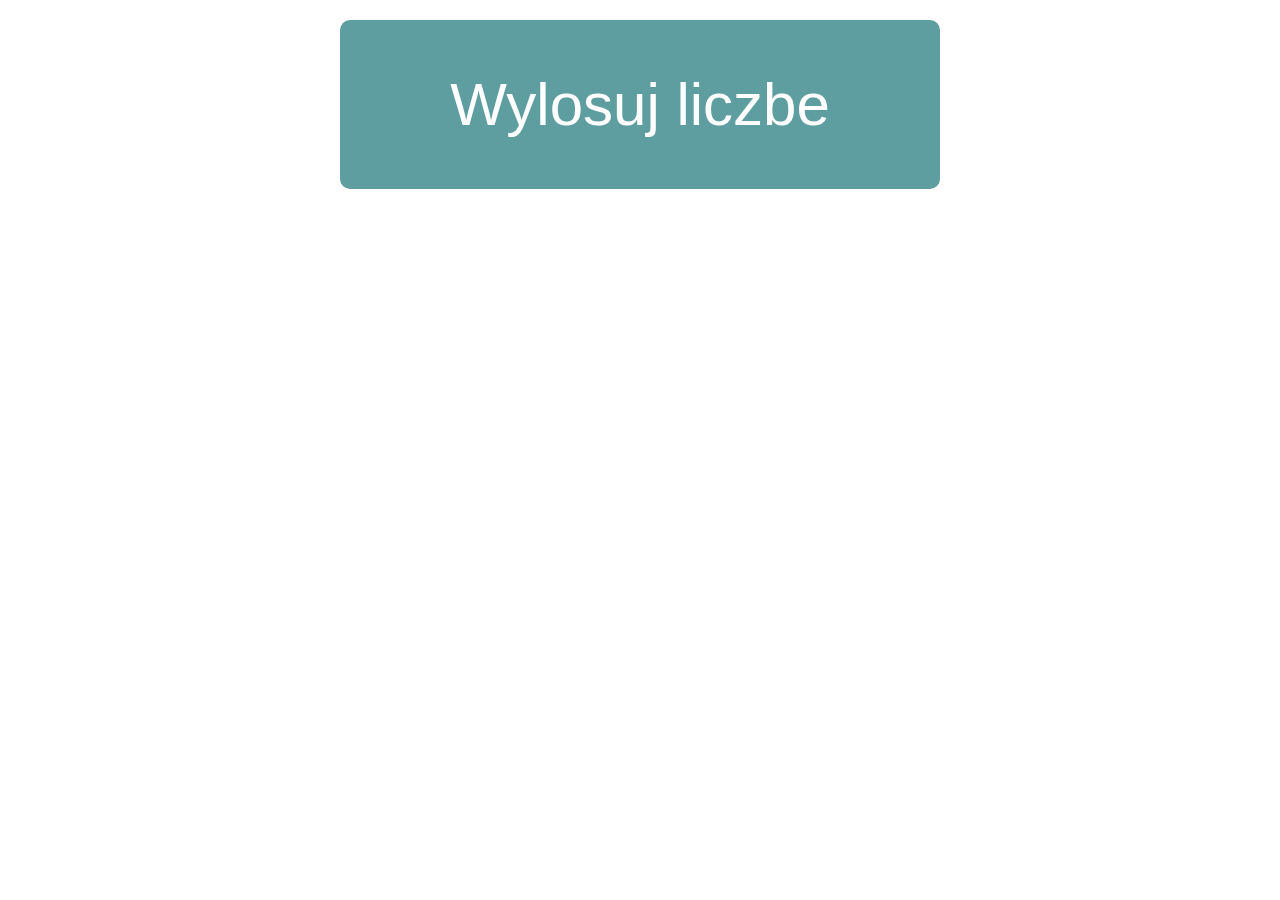
<file: JS/JS_1/index.html>
<!DOCTYPE HTML>
<html lang="pl">
<head>
	<meta charset="utf-8" />
	<title>Klikacz - losowa liczba</title>

    <meta name="viewport" content="width=device-width,initial-scale=1.0">
	<link rel="stylesheet" href="style.css" type="text/css" />
	

</head>
<body>

    <button id="button">Wylosuj liczbe</button>
    <div id="container" >
       
    </div>

    <script src="javascript.js" ></script>
</body>
</html>
</file>
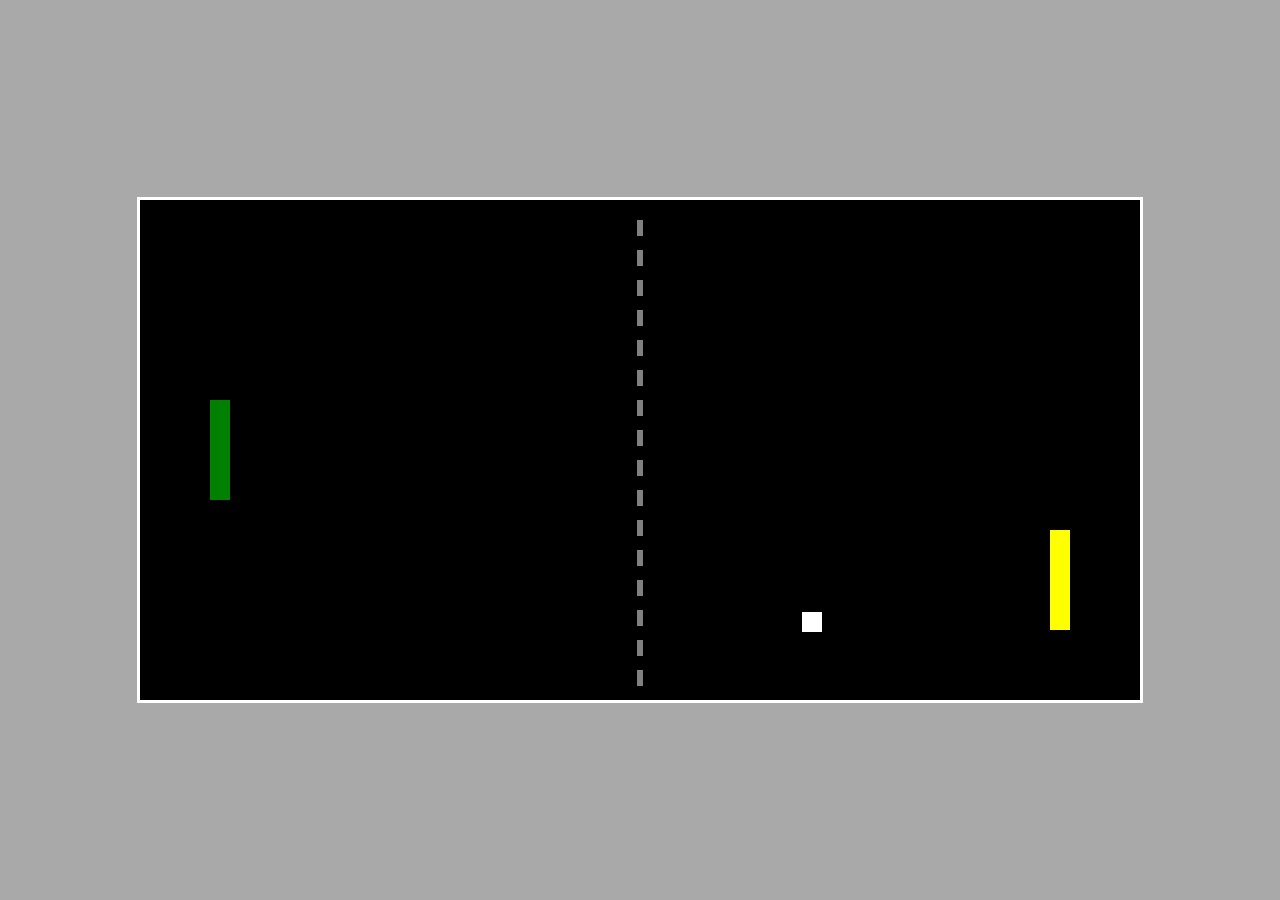
<file: JS/JS_PONG/index.html>
<!DOCTYPE HTML>
<html lang="pl">
<head>
	<meta charset="utf-8" />
	<title>Pong JavaScript</title>

    <link href="https://fonts.googleapis.com/css?family=Inconsolata:400,700" rel="stylesheet">
	<link rel="stylesheet" href="style.css" type="text/css" />
	

</head>
<body>
<canvas></canvas>
    <script src="javascript.js"></script>
 
</body>
</html>
</file>
<file: JS/JS_1/style.css>
*
{
    margin: 0;
    padding: 0;
}

button
{
 margin: 20px auto;
    padding: 50px;
    background-color: cadetblue;
    color: white;
    border: none;
    display: block;
    width: 600px;
    border-radius: 10px;
    font-size: 60px;
}

button:hover
{
 background-color: cornflowerblue;
cursor: pointer;
}

div
{
    margin-top: 30px;
    height: 400px;
    font-family: monospace,roboto,arial;
    font-size: 120px;
    text-align: center;
}
#pojemnik
{
    width: 900px;
    margin-left: auto;
    margin-right: auto;
}
</file>
<file: JS/JS_PONG/style.css>
canvas
{
    border: 3px solid #fff;
}
body
{
    margin:0;
    padding: 0;
    display: flex;
    align-items: center;
    justify-content: center;
    height: 100vh; /* wielkosc przeglandarki nie trzeba width*/
    background-color: darkgray;
    
}
</file>
